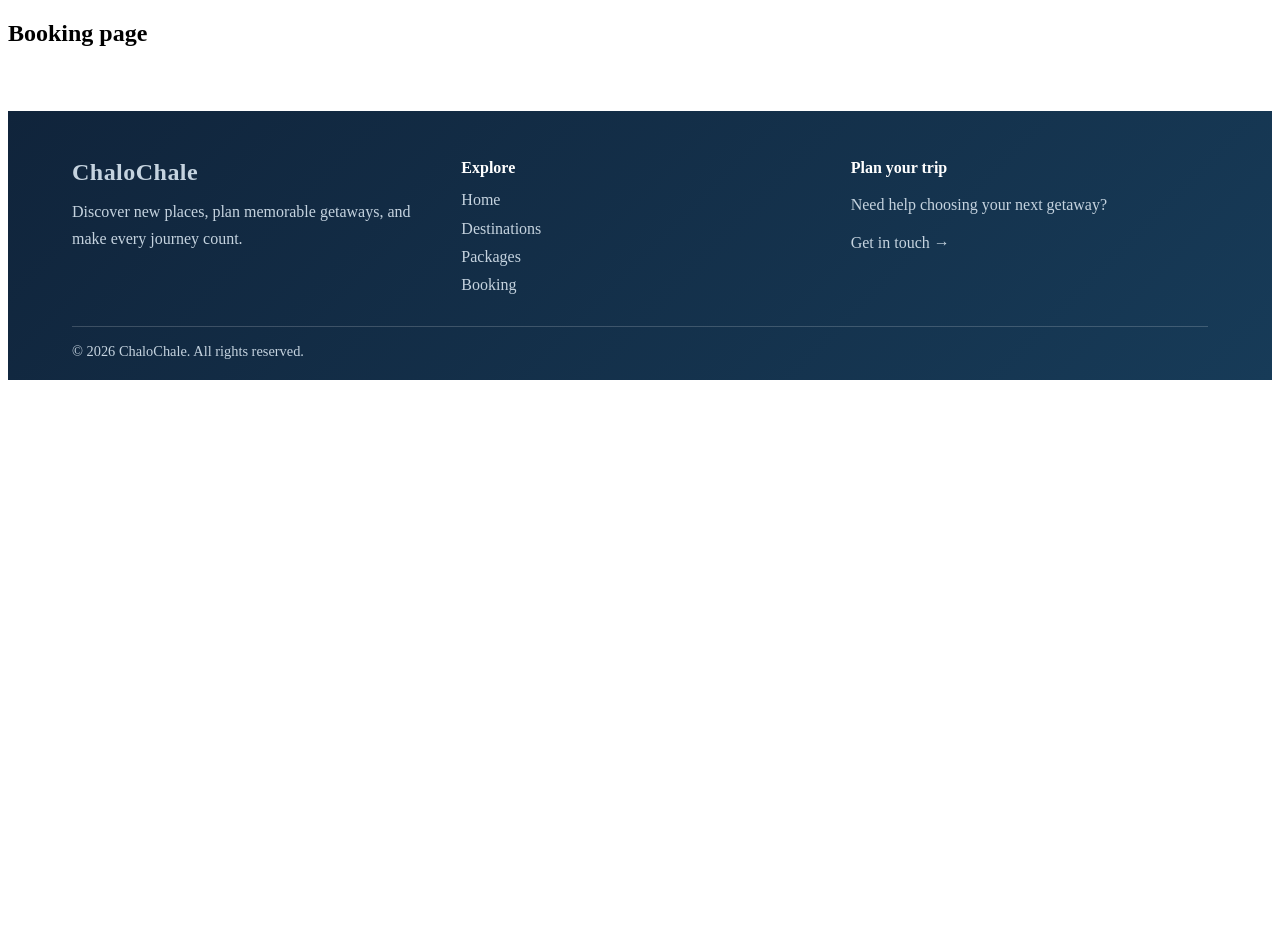
<file: Booking.html>
<!DOCTYPE html>
<html lang="en">
<head>
    <meta charset="UTF-8">
    <meta name="viewport" content="width=device-width, initial-scale=1.0">
    <title>Booking | ChaloChale</title>
    <link href="css/style.css" rel="stylesheet">
</head>
<body>
    <h2>Booking page</h2>
    <footer class="cc-footer">
        <div class="cc-footer__inner">
            <div>
                <a class="cc-footer__brand" href="index.html">ChaloChale</a>
                <p class="cc-footer__tagline">Discover new places, plan memorable getaways, and make every journey count.</p>
            </div>
            <div>
                <h2 class="cc-footer__title">Explore</h2>
                <nav class="cc-footer__links" aria-label="Footer navigation">
                    <a href="index.html">Home</a>
                    <a href="Destination.html">Destinations</a>
                    <a href="Packages.html">Packages</a>
                    <a href="Booking.html">Booking</a>
                </nav>
            </div>
            <div>
                <h2 class="cc-footer__title">Plan your trip</h2>
                <p class="cc-footer__tagline">Need help choosing your next getaway?</p>
                <a href="Contact.html">Get in touch&nbsp;→</a>
            </div>
        </div>
        <div class="cc-footer__bottom">© 2026 ChaloChale. All rights reserved.</div>
    </footer>
</body>
</html>
</file>
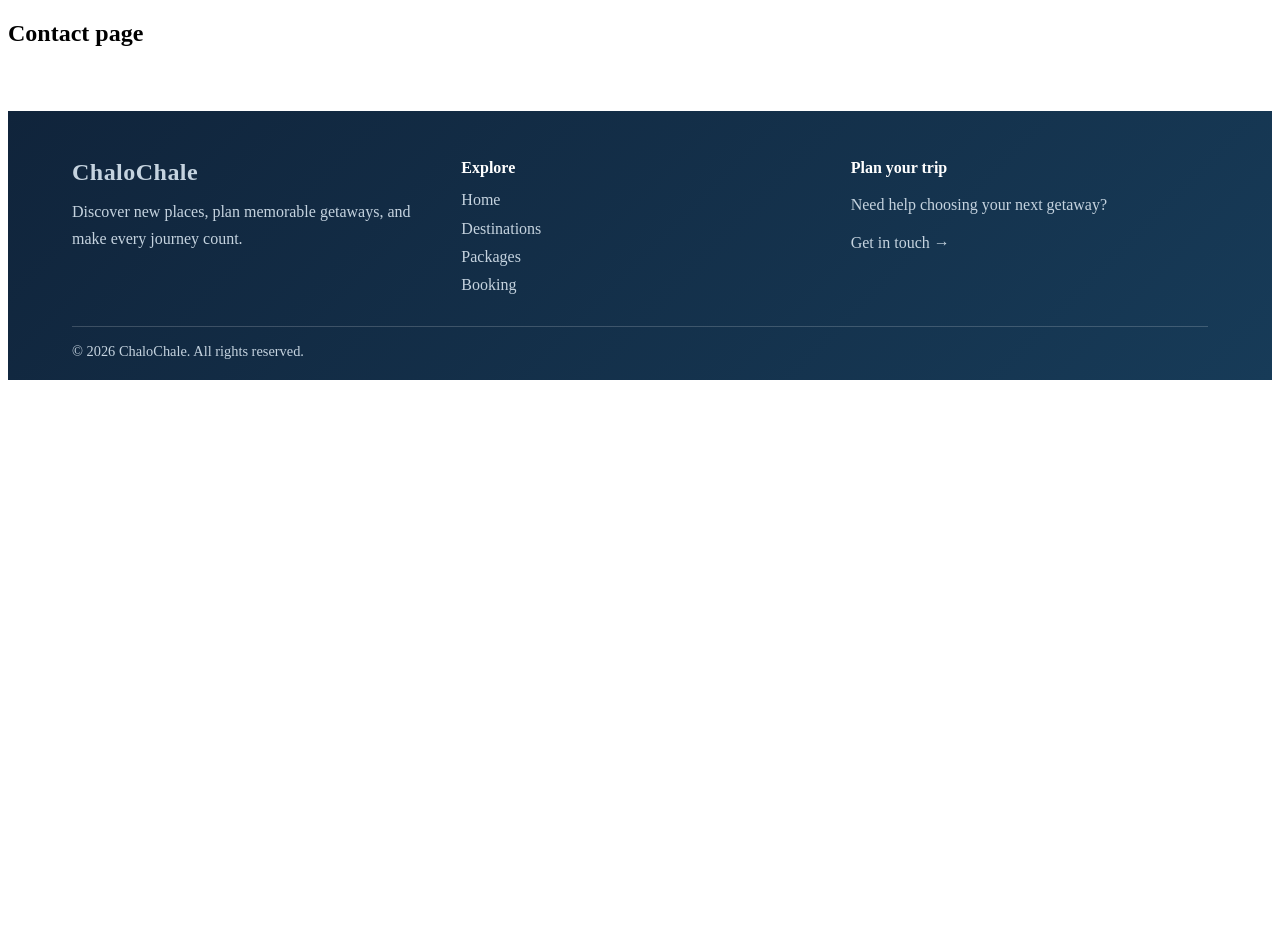
<file: Contact.html>
<!DOCTYPE html>
<html lang="en">
<head>
    <meta charset="UTF-8">
    <meta name="viewport" content="width=device-width, initial-scale=1.0">
    <title>Contact | ChaloChale</title>
    <link href="css/style.css" rel="stylesheet">
</head>
<body>
    <h2>Contact page</h2>
    <footer class="cc-footer">
        <div class="cc-footer__inner">
            <div>
                <a class="cc-footer__brand" href="index.html">ChaloChale</a>
                <p class="cc-footer__tagline">Discover new places, plan memorable getaways, and make every journey count.</p>
            </div>
            <div>
                <h2 class="cc-footer__title">Explore</h2>
                <nav class="cc-footer__links" aria-label="Footer navigation">
                    <a href="index.html">Home</a>
                    <a href="Destination.html">Destinations</a>
                    <a href="Packages.html">Packages</a>
                    <a href="Booking.html">Booking</a>
                </nav>
            </div>
            <div>
                <h2 class="cc-footer__title">Plan your trip</h2>
                <p class="cc-footer__tagline">Need help choosing your next getaway?</p>
                <a href="Contact.html">Get in touch&nbsp;→</a>
            </div>
        </div>
        <div class="cc-footer__bottom">© 2026 ChaloChale. All rights reserved.</div>
    </footer>
</body>
</html>
</file>
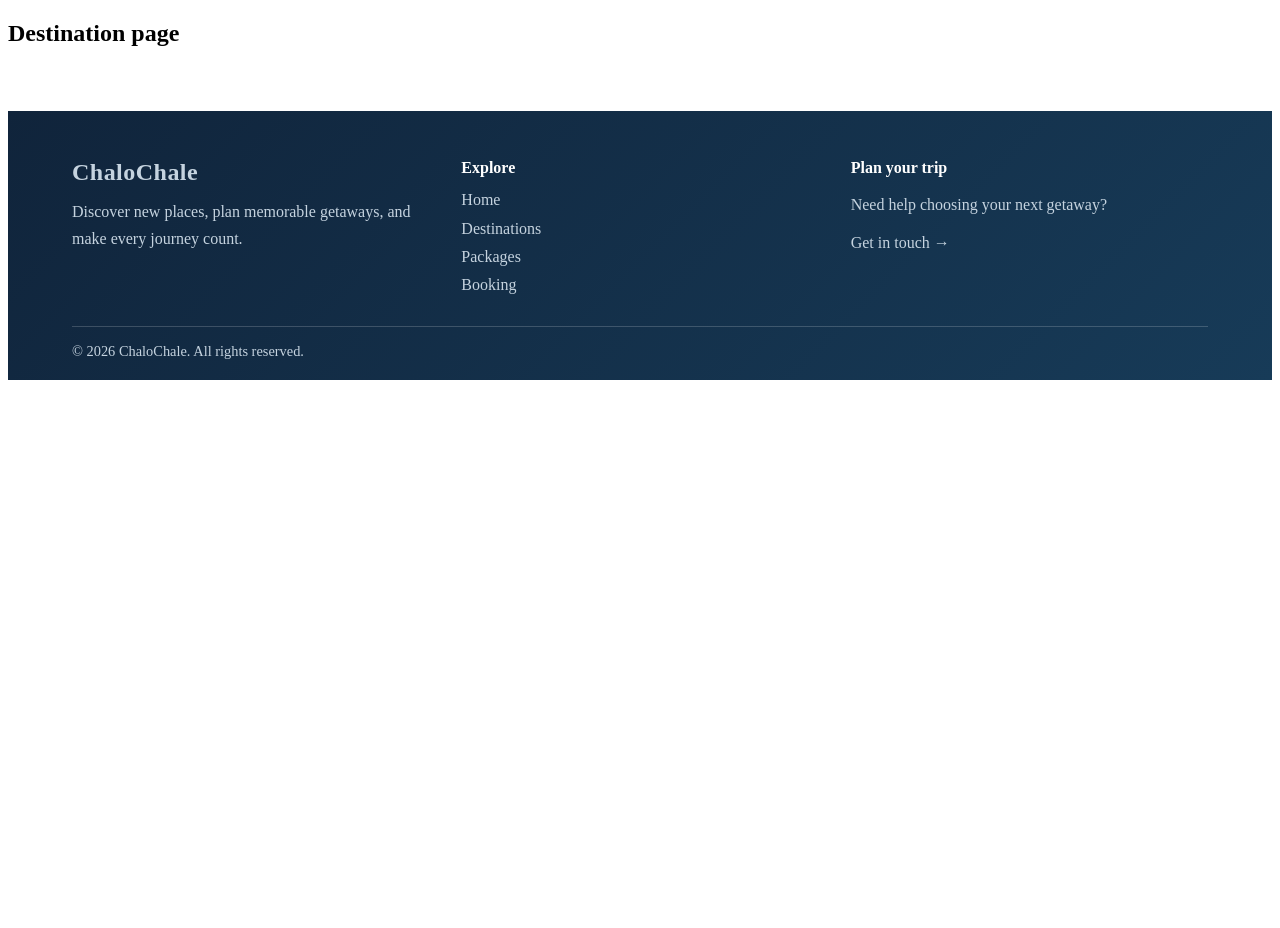
<file: Destination.html>
<!DOCTYPE html>
<html lang="en">
<head>
    <meta charset="UTF-8">
    <meta name="viewport" content="width=device-width, initial-scale=1.0">
    <title>Destinations | ChaloChale</title>
    <link href="css/style.css" rel="stylesheet">
</head>
<body>
    <h2>Destination page</h2>
    <footer class="cc-footer">
        <div class="cc-footer__inner">
            <div>
                <a class="cc-footer__brand" href="index.html">ChaloChale</a>
                <p class="cc-footer__tagline">Discover new places, plan memorable getaways, and make every journey count.</p>
            </div>
            <div>
                <h2 class="cc-footer__title">Explore</h2>
                <nav class="cc-footer__links" aria-label="Footer navigation">
                    <a href="index.html">Home</a>
                    <a href="Destination.html">Destinations</a>
                    <a href="Packages.html">Packages</a>
                    <a href="Booking.html">Booking</a>
                </nav>
            </div>
            <div>
                <h2 class="cc-footer__title">Plan your trip</h2>
                <p class="cc-footer__tagline">Need help choosing your next getaway?</p>
                <a href="Contact.html">Get in touch&nbsp;→</a>
            </div>
        </div>
        <div class="cc-footer__bottom">© 2026 ChaloChale. All rights reserved.</div>
    </footer>
</body>
</html>
</file>
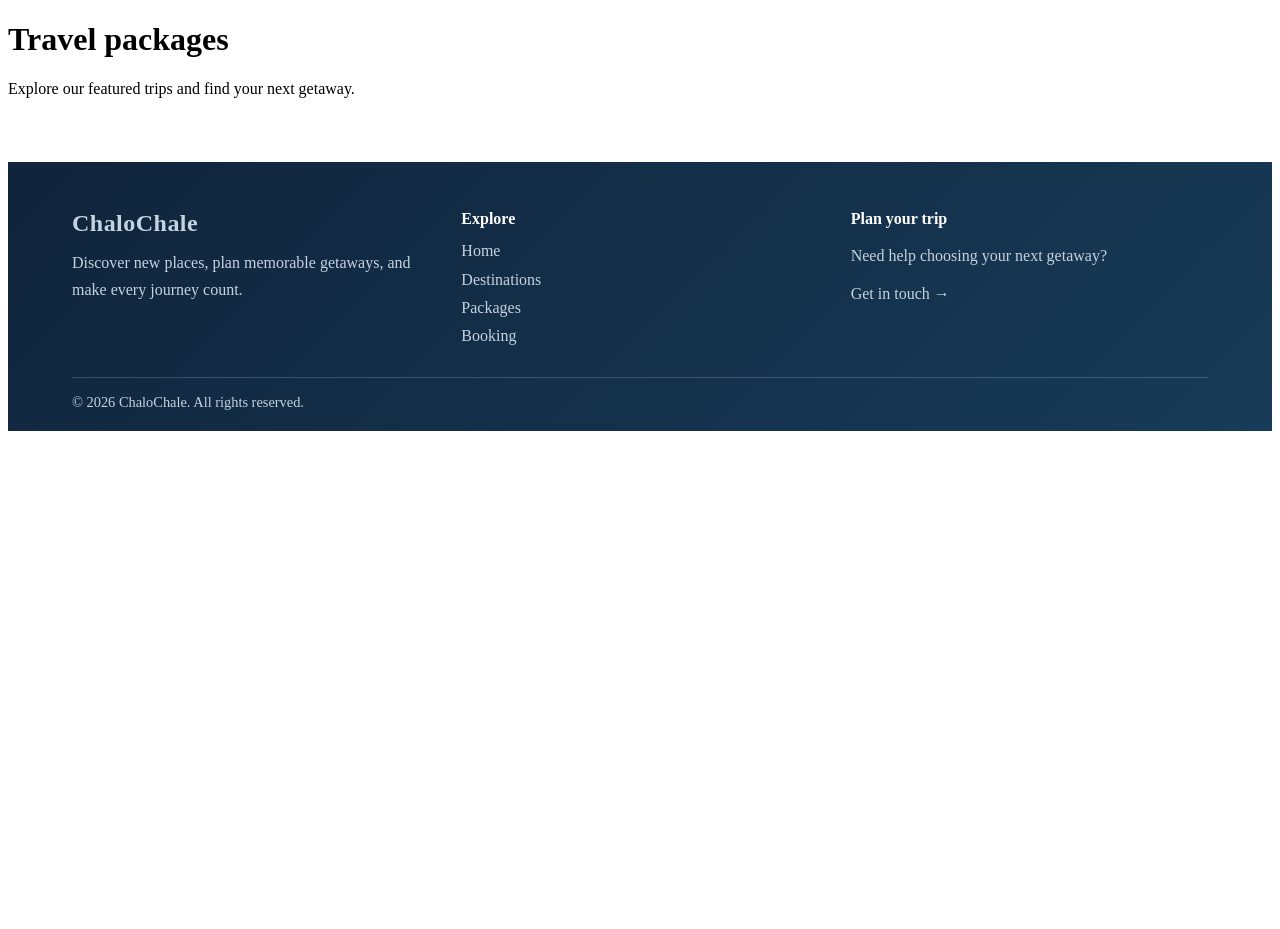
<file: Packages.html>
<!DOCTYPE html>
<html lang="en">
<head>
	<meta charset="UTF-8">
	<meta name="viewport" content="width=device-width, initial-scale=1.0">
	<title>Packages | ChaloChale</title>
	<link href="css/style.css" rel="stylesheet">
</head>
<body>
	<main>
		<h1>Travel packages</h1>
		<p>Explore our featured trips and find your next getaway.</p>
	</main>
	<footer class="cc-footer">
		<div class="cc-footer__inner">
			<div>
				<a class="cc-footer__brand" href="index.html">ChaloChale</a>
				<p class="cc-footer__tagline">Discover new places, plan memorable getaways, and make every journey count.</p>
			</div>
			<div>
				<h2 class="cc-footer__title">Explore</h2>
				<nav class="cc-footer__links" aria-label="Footer navigation">
					<a href="index.html">Home</a>
					<a href="Destination.html">Destinations</a>
					<a href="Packages.html">Packages</a>
					<a href="Booking.html">Booking</a>
				</nav>
			</div>
			<div>
				<h2 class="cc-footer__title">Plan your trip</h2>
				<p class="cc-footer__tagline">Need help choosing your next getaway?</p>
				<a href="Contact.html">Get in touch&nbsp;→</a>
			</div>
		</div>
		<div class="cc-footer__bottom">© 2026 ChaloChale. All rights reserved.</div>
	</footer>
</body>
</html>
</file>
<file: css/style.css>
.green{
    color:green;
}

body {
    min-height: 100vh;
}

.cc-footer {
    margin-top: 4rem;
    padding: 3rem clamp(1.25rem, 5vw, 5rem) 1.25rem;
    color: #e8f0f7;
    background: linear-gradient(135deg, #10243b, #173b58);
}

.cc-footer__inner {
    display: grid;
    grid-template-columns: repeat(3, minmax(0, 1fr));
    gap: 2rem;
    max-width: 1200px;
    margin: 0 auto;
}

.cc-footer__brand {
    color: #fff;
    font-size: 1.5rem;
    font-weight: 700;
    letter-spacing: 0.02em;
}

.cc-footer__tagline {
    max-width: 28rem;
    margin-top: 0.75rem;
    color: #c5d3df;
    line-height: 1.7;
}

.cc-footer__title {
    margin: 0 0 0.9rem;
    color: #fff;
    font-size: 1rem;
    font-weight: 700;
}

.cc-footer__links {
    display: grid;
    justify-items: start;
    gap: 0.65rem;
}

.cc-footer a {
    color: #c5d3df;
    text-decoration: none;
    transition: color 160ms ease;
}

.cc-footer a:hover,
.cc-footer a:focus-visible {
    color: #68e0c0;
}

.cc-footer__bottom {
    max-width: 1200px;
    margin: 2rem auto 0;
    padding-top: 1rem;
    border-top: 1px solid rgb(255 255 255 / 18%);
    color: #c5d3df;
    font-size: 0.9rem;
}

@media (max-width: 640px) {
    .cc-footer__inner {
        grid-template-columns: 1fr;
        gap: 1.75rem;
    }
}
</file>
